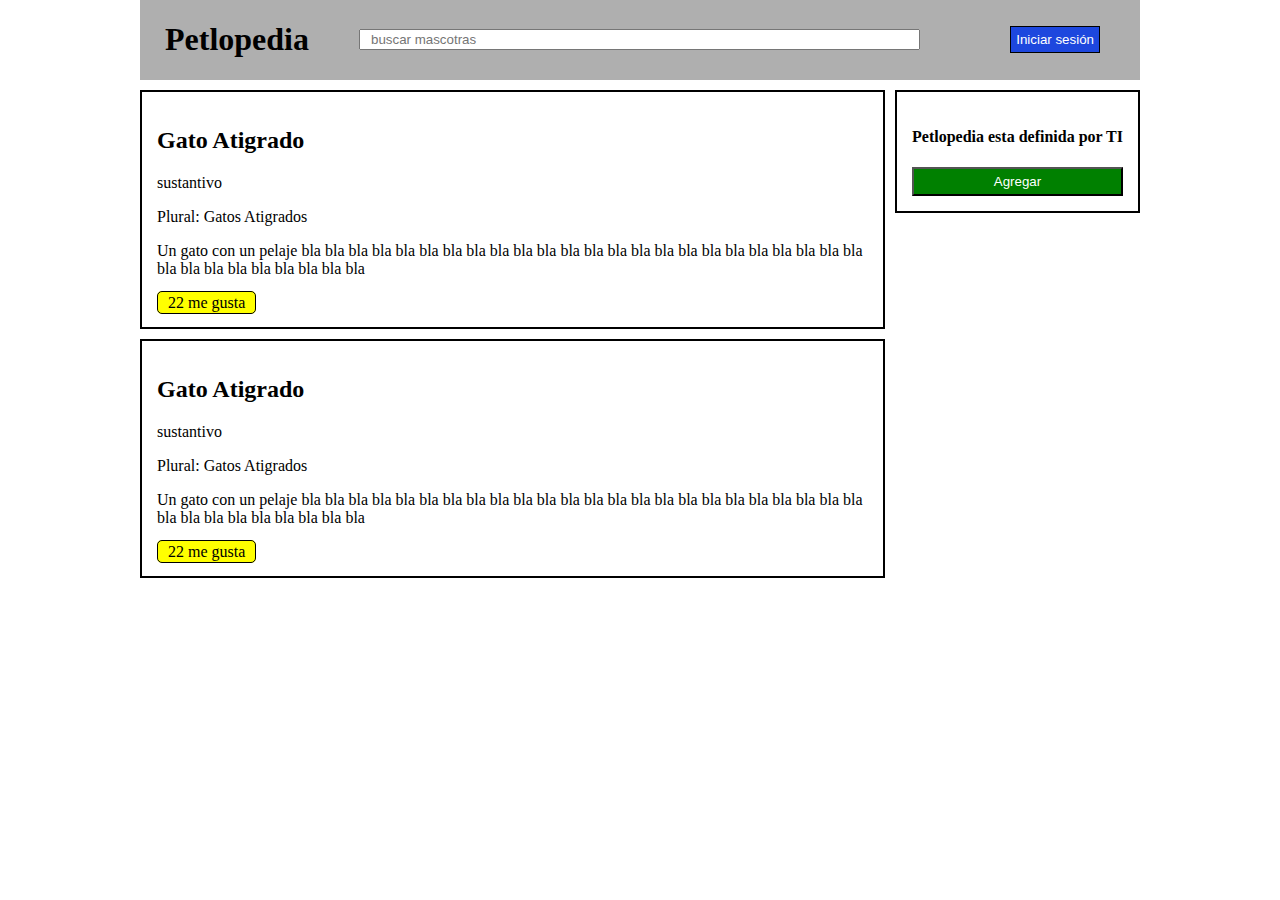
<file: eventoOnClick/index.html>
<!DOCTYPE html>
<html lang="es">

<head>
    <meta charset="UTF-8">
    <meta name="viewport" content="width=device-width, initial-scale=1.0">
    <title>Document</title>
    <link rel="stylesheet" href="style/style.css">

</head>

<body>
    <nav>

        <h1>Petlopedia</h1>

        <input type="text" placeholder="buscar mascotras">

        <figure>
            <button onclick="a()" id="botonCambiar" class="button1">Iniciar sesión</button>
        </figure>

    </nav>

    <main>
        <article class="izquierda">
            <div>
                <h2>Gato Atigrado</h2>
                <span>sustantivo</span>
                <p>Plural: Gatos Atigrados</p>
                <p>Un gato con un pelaje bla bla bla bla bla bla bla bla bla bla bla bla bla bla bla bla bla bla bla bla
                    bla bla bla bla bla bla bla bla bla bla bla bla bla</p>
                <span onclick="alerta(1)" class="likes"><span id="contador1">22</span> me gusta</span>
            </div>
            <div>
                <h2>Gato Atigrado</h2>
                <span>sustantivo</span>
                <p>Plural: Gatos Atigrados</p>
                <p>Un gato con un pelaje bla bla bla bla bla bla bla bla bla bla bla bla bla bla bla bla bla bla bla bla
                    bla bla bla bla bla bla bla bla bla bla bla bla bla</p>
                <span onclick="alerta(2)" class="likes"><span id="contador2">22</span> me gusta</span>
            </div>
        </article>

        <article class="derecha">
            <div>
                <h4>Petlopedia esta definida por TI</h4>
                <button onclick="desaparece()" id="botonDesaparecer" class="button2">Agregar</button>
            </div>
        </article>
    </main>
    <script src="js.js"></script>
</body>

</html>
</file>
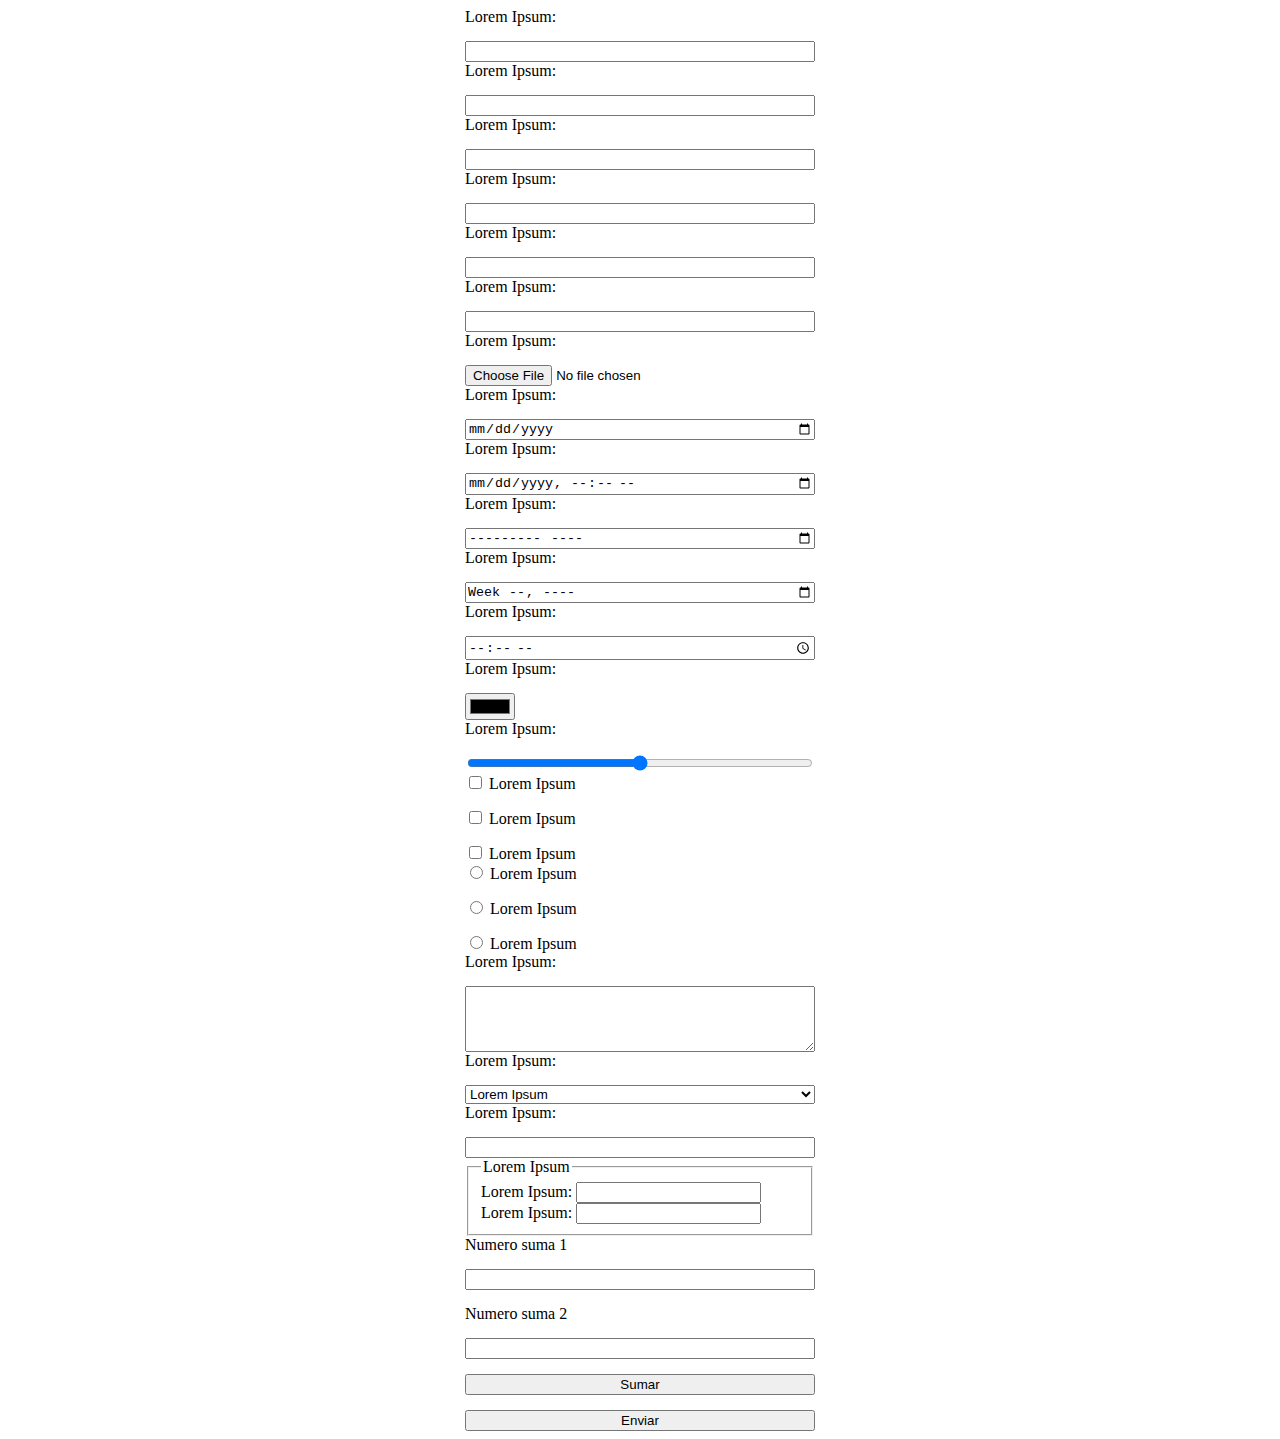
<file: FormularioRegistro/index.html>
<!DOCTYPE html>
<html lang="en">
<head>
    <meta charset="UTF-8">
    <meta name="viewport" content="width=device-width, initial-scale=1.0">
    <title>Document</title>
    <link rel="stylesheet" href="style.css">
</head>
<body>
    
<div class="container">
    <form action="/submit" method="post">
        <div class="container">
            <label for="nombre">Lorem Ipsum:</label>
            <input type="text" id="nombre" name="nombre">
        </div>

        <div class="container">
            <label for="email">Lorem Ipsum:</label>
            <input type="email" id="email" name="email">
        </div>

        <div class="container">
            <label for="password">Lorem Ipsum:</label>
            <input type="password" id="password" name="password">
        </div>

        <div class="container">
            <label for="edad">Lorem Ipsum:</label>
            <input type="number" id="edad" name="edad" min="1" max="100">
        </div>

        <div class="container">
            <label for="telefono">Lorem Ipsum:</label>
            <input type="tel" id="telefono" name="telefono">
        </div>

        <div class="container">
            <label for="website">Lorem Ipsum:</label>
            <input type="url" id="website" name="website">
        </div>

        <div class="container">
            <label for="archivo">Lorem Ipsum:</label>
            <input type="file" id="archivo" name="archivo">
        </div>

        <div class="container">
            <label for="fecha">Lorem Ipsum:</label>
            <input type="date" id="fecha" name="fecha">
        </div>

        <div class="container">
            <label for="datetime">Lorem Ipsum:</label>
            <input type="datetime-local" id="datetime" name="datetime">
        </div>

        <div class="container">
            <label for="mes">Lorem Ipsum:</label>
            <input type="month" id="mes" name="mes">
        </div>

        <div class="container">
            <label for="semana">Lorem Ipsum:</label>
            <input type="week" id="semana" name="semana">
        </div>

        <div class="container">
            <label for="hora">Lorem Ipsum:</label>
            <input type="time" id="hora" name="hora">
        </div>

        <div class="container">
            <label for="color">Lorem Ipsum:</label>
            <input type="color" id="color" name="color">
        </div>

        <div class="container">
            <label for="rango">Lorem Ipsum:</label>
            <input type="range" id="rango" name="rango" min="0" max="10">
        </div>

        <div class="container">
            <input type="hidden" name="usuario_id" value="12345">
        </div>

        <div class="container">
            <label>
                <input type="checkbox" name="intereses" value="opcion1"> Lorem Ipsum
            </label>
            <label>
                <input type="checkbox" name="intereses" value="opcion2"> Lorem Ipsum
            </label>
            <label>
                <input type="checkbox" name="intereses" value="opcion3"> Lorem Ipsum
            </label>
        </div>

        <div class="container">
            <label>
                <input type="radio" name="genero" value="opcion1"> Lorem Ipsum
            </label>
            <label>
                <input type="radio" name="genero" value="opcion2"> Lorem Ipsum
            </label>
            <label>
                <input type="radio" name="genero" value="opcion3"> Lorem Ipsum
            </label>
        </div>

        <div class="container">
            <label for="comentarios">Lorem Ipsum:</label>
            <textarea id="comentarios" name="comentarios" rows="4" cols="50"></textarea>
        </div>

        <div class="container">
            <label for="pais">Lorem Ipsum:</label>
            <select id="pais" name="pais">
                <option value="opcion1">Lorem Ipsum</option>
                <option value="opcion2">Lorem Ipsum</option>
                <option value="opcion3">Lorem Ipsum</option>
                <option value="opcion4">Lorem Ipsum</option>
            </select>
        </div>

        <div class="container">
            <label for="navegador">Lorem Ipsum:</label>
            <input list="navegadores" id="navegador" name="navegador">
            <datalist id="navegadores">
                <option value="Lorem Ipsum 1">
                <option value="Lorem Ipsum 2">
                <option value="Lorem Ipsum 3">
                <option value="Lorem Ipsum 4">
            </datalist>
        </div>

        <div class="container">
            <fieldset>
                <legend>Lorem Ipsum</legend>
                <label for="nombre">Lorem Ipsum:</label>
                <input type="text" id="nombre" name="nombre">
                
                <label for="apellido">Lorem Ipsum:</label>
                <input type="text" id="apellido" name="apellido">
            </fieldset>
        </div>

        <div class="container">
            <label for="x">Numero suma 1</label>
            <input type="number" id="x" name="x">
            
            <label for="y">Numero suma 2</label>
            <input type="number" id="y" name="y">
            
            <button type="button" onclick="document.getElementById('resultado').value = parseInt(x.value) + parseInt(y.value)">Sumar</button>
            
            <output id="resultado" name="resultado"></output>
        </div>

        <div class="container">
            <button type="submit">Enviar</button>
        </div>
    </form>
</div>
</body>
</html>
</file>
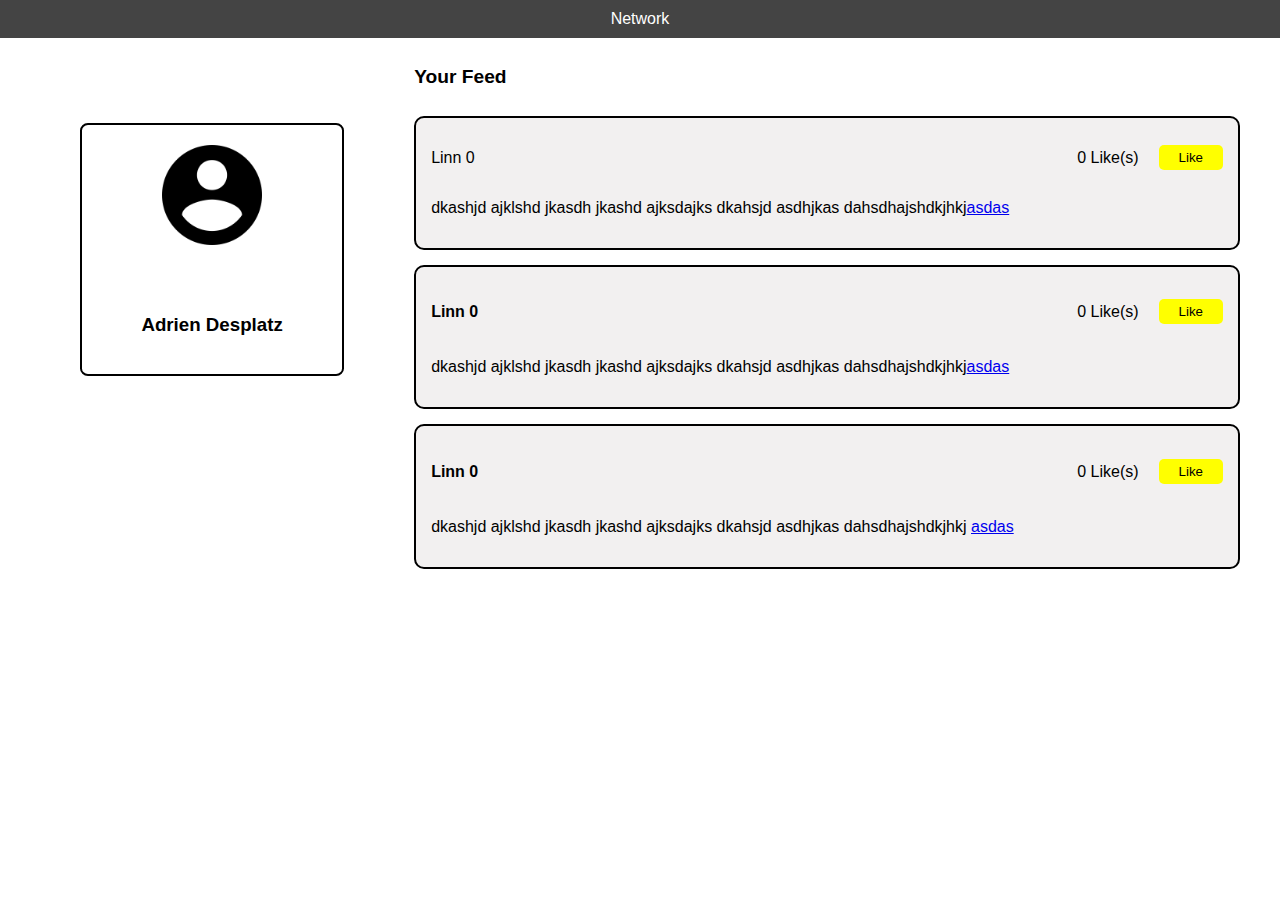
<file: meGusta/index.html>
<!DOCTYPE html>
<html lang="es">

<head>
    <meta charset="UTF-8">
    <meta name="viewport" content="width=device-width, initial-scale=1.0">
    <title>Document</title>
    <link rel="stylesheet" href="style/style.css">
    <script src="./js.js"></script>
</head>

<body>
    <nav>Network</nav>
    <main>
        <section class="primero">
            <figure>
                <img src="./assets/round-account-button-with-user-inside_icon-icons.com_72596.ico" alt="">
                <h3>Adrien Desplatz</h3>
            </figure>
        </section>
        <section class="segundo">
            <h1 class="tittle">Your Feed</h1>
            <article>
                <div class="potito">
                    <p>Linn 0</p>
                    <div class="empanadas">
                        <p ><span id="numero1">0</span> Like(s)</p>
                        <div class="a">
                            <button onclick="like(1)">Like</button>
                        </div>
                    </div>
                </div>
                <p>dkashjd ajklshd jkasdh jkashd ajksdajks dkahsjd asdhjkas dahsdhajshdkjhkj<a href="#">asdas</a></p>
            </article>
            <article>
                <div class="potito">
                    <h4>Linn 0</h4>
                    <div class="empanadas">
                        <p><span id="numero2">0</span> Like(s)</p>
                        <div class="a">
                            <button onclick="like(2)">Like</button>
                        </div>
                    </div>
                </div>
                <p>dkashjd ajklshd jkasdh jkashd ajksdajks dkahsjd asdhjkas dahsdhajshdkjhkj<a href="#">asdas</a></p>
            </article>
            <article>
                <div class="potito">
                    <h4>Linn 0</h4>
                    <div class="empanadas">
                        <p><span id="numero3">0</span> Like(s)</p>
                        <div class="a">
                            <button onclick="like(3)">Like</button>
                        </div>
                    </div>
                </div>
                <p>dkashjd ajklshd jkasdh jkashd ajksdajks dkahsjd asdhjkas dahsdhajshdkjhkj <a href="#">asdas</a></p>
            </article>
        </section>
    </main>
</body>

</html>
</file>
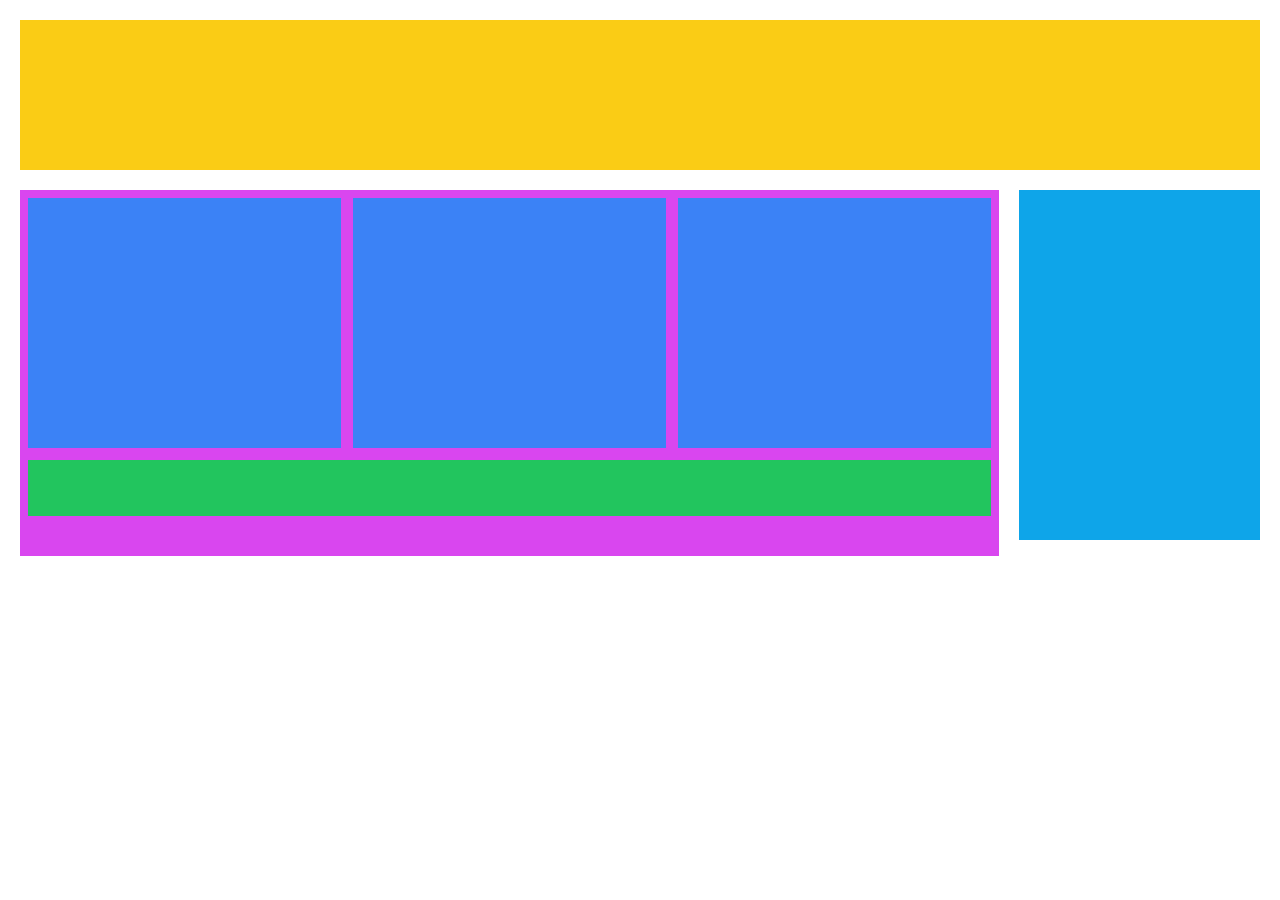
<file: modeloCaja/index.html>
<!DOCTYPE html>
<html lang="es">

<head>
    <meta charset="UTF-8">
    <meta name="viewport" content="width=device-width, initial-scale=1.0">
    <title>Document</title>
    <link rel="stylesheet" href="style.css">
</head>

<body>
    <div class="container">
        <div class="box-yellow"></div>

        <div class="row">
            <div class="box-fuchsia">
                <div class="grid">
                    <div class="box-blue"></div>
                    <div class="box-blue"></div>
                    <div class="box-blue"></div>
                </div>
                <div>
                    <div class="box-green"></div>
                </div>
            </div>
            <div class="box-sky"></div>
        </div>

        <div></div>
    </div>
</body>

</html>
</file>
<file: eventoOnClick/style/style.css>
body {
    margin: 0;
}

body {
    max-width: 1000px;
    margin: 0 auto;
}

main {
    display: flex;
    flex-direction: row;
    gap: 10px;
}

nav {
    background-color: rgba(128, 128, 128, 0.632);
    display: flex;
    flex-direction: row;
    justify-content: space-between;
    align-items: center;
    padding-left: 25px;
    gap: 50px;
    margin-bottom: 10px;
}

input {
    width: 100%;
    padding: 1px 10px;
}

.button1 {
    width: auto;
    white-space: nowrap;
    color: white;
    font-family: 'Lucida Sans', 'Lucida Sans Regular', 'Lucida Grande', 'Lucida Sans Unicode', Geneva, Verdana, sans-serif;
    background-color: rgb(29, 71, 222);
    padding: 5px;
    font-weight: 500;
    border: solid 1px black;
    cursor: pointer;
}

.button1:hover {
    background-color: rgb(20, 26, 195);
}

div {
    border: solid 2px black;
    padding: 15px;
}

.izquierda {
    display: flex;
    flex-direction: column;
    gap: 10px;
}

.likes {
    background-color: yellow;
    padding: 2px 10px;
    border: solid 1px black;
    border-radius: 5px;
    cursor: pointer;
}

.button2 {
    background-color: green;
    color: white;
    padding: 5px 10px;
    width: 100%;
    cursor: pointer;
}

.button2:hover {
    background-color: rgb(4, 61, 4);
}

h4 {
    white-space: nowrap;
}

.hidden {
    display: none;
}
</file>
<file: FormularioRegistro/style.css>
div{
    display: flex;
    flex-direction: column;
    width: 350px;
    gap: 15px;
    justify-content: center;
    margin: 0 auto;
  }
</file>
<file: meGusta/style/style.css>
body {
    margin: 0;
    font-family: 'Lucida Sans', 'Lucida Sans Regular', 'Lucida Grande', 'Lucida Sans Unicode', Geneva, Verdana, sans-serif;
}

nav {
    background-color: rgba(0, 0, 0, 0.735);
    color: white;
    font-weight: 500;
    text-align: center;
    padding: 10px 0;
}

main {
    max-width: 1200px;
    padding: 15px;
    margin: 0 auto;
    display: flex;
    flex-direction: row;
    gap: 30px;
}

img {
    width: 100px;
}

figure {
    border: solid 2px;
    padding: 20px 15px;
    margin-top: 70px;
    display: flex;
    flex-direction: column;
    align-items: center;
    gap: 50px;
    border-radius: 3%;

}

article {
    border: solid 2px;
    border-radius: 10px;
    padding: 15px;
    background-color: rgba(123, 107, 104, 0.099);
}

button {
    background-color: yellow;
    border: none;
    padding: 5px 20px;
    border-radius: 5px;
    cursor: pointer;
    
}

button:hover {
    scale: 1.05;
    box-shadow: 0 4px 8px 0 rgba(0, 0, 0, 0.2), 0 6px 20px 0 rgba(0, 0, 0, 0.19);
    transition: all;
}

.tittle {
    font-size: larger;
    font-weight: 700;
}

.potito {
    display: flex;
    flex-direction: row;
    justify-content: space-between;
    align-items: center;
}

.empanadas {
    display: flex;
    flex-direction: row;
    gap: 20px;
}

.a {
    margin: auto;
}

.segundo {
    width: 100%;
    display: flex;
    flex-direction: column;
    gap: 15px;
}

.primero {
    width: 500px;
}
</file>
<file: modeloCaja/style.css>
body {
    margin: 0;
    padding: 0;
}

.container {
    padding: 20px;
    display: flex;
    flex-direction: column;
    gap: 20px;
}

.box-yellow {
    width: 100%;
    height: 150px;
    background-color: #facc15; /* amarillo */
}

.row {
    display: flex;
    flex-direction: row;
    gap: 20px;
}

.box-fuchsia {
    width: 100%;
    height: 350px;
    background-color: #d946ef; /* fucsia */
    padding: 8px;
    display: flex;
    flex-direction: column;
    gap: 12px;
}

.grid {
    display: grid;
    grid-template-columns: repeat(3, 1fr);
    gap: 12px;
}

.box-blue {
    background-color: #3b82f6; /* azul */
    height: 250px;
}

.box-green {
    background-color: #22c55e; /* verde */
    height: 56px;
    width: 100%;
}

.box-sky {
    width: 25%;
    height: 350px;
    background-color: #0ea5e9; /* celeste */
}
</file>
